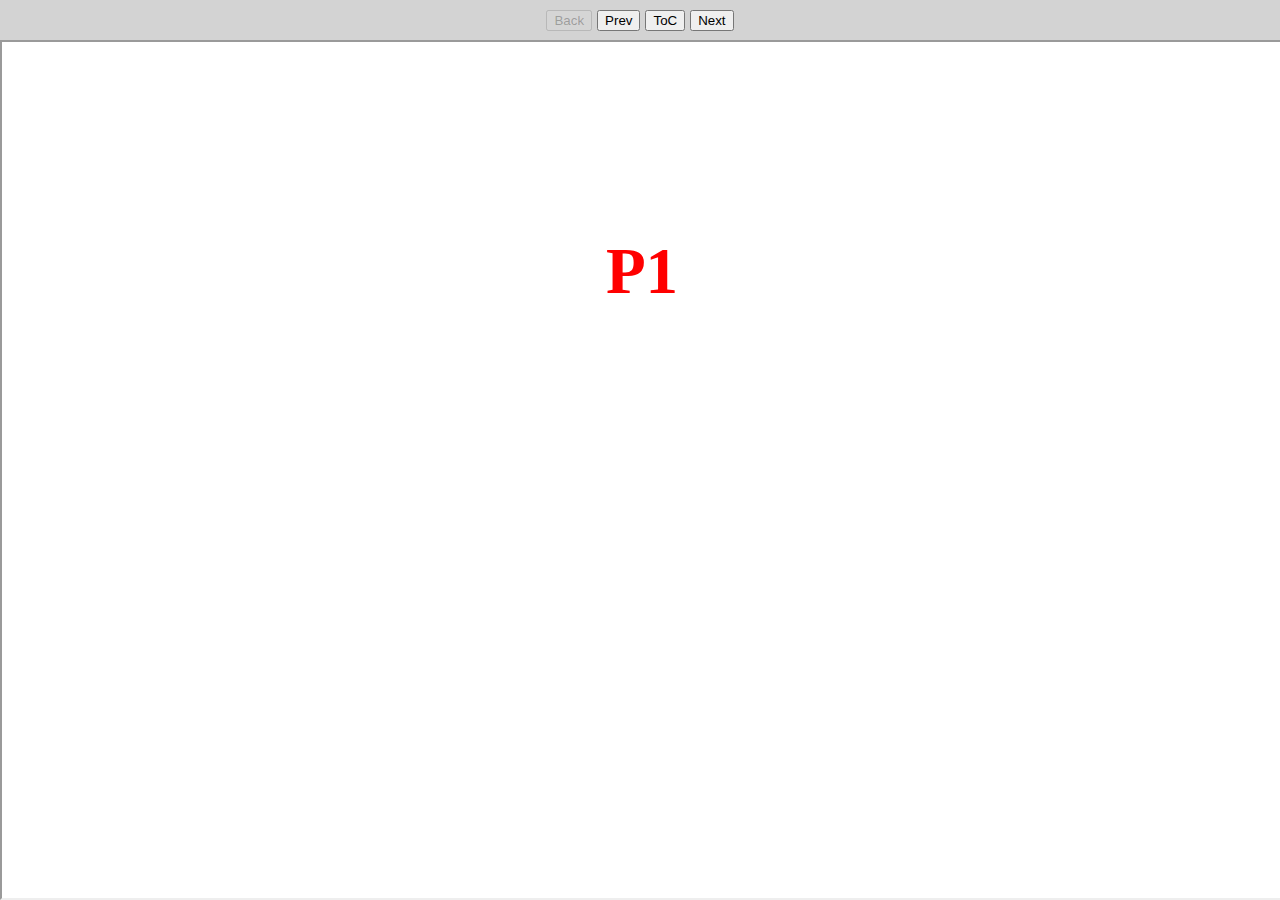
<file: index.html>
<!DOCTYPE HTML>

<html>

<head>
  <meta http-equiv="Content-Type" content="text/html; charset=UTF-8"/>
  <title>Your Website</title>
  <script src="courseStructure.js"></script>
  <script src="src/utils.js"></script>
  <script src="src/main.js"></script>
  <link rel="stylesheet" href="src/style.css">
</head>

<body>
<div class="container">
  <div class="actions">
    <button onclick="backButtonClicked()" class="button mr" id="back-button" disabled>
      Back
    </button>
    <button class="button mr" onclick="prevButtonClicked()">
      Prev
    </button>
    <button onclick="toggleContents()" class="button mr" id="contents-button">
      ToC
      <div id="navigation" class="hidden"></div>
    </button>
    <button class="button" onclick="nextButtonClicked()">
      Next
    </button>
  </div>
  <iframe id="content" width="100%"></iframe>
</div>
</body>

</html>
</file>
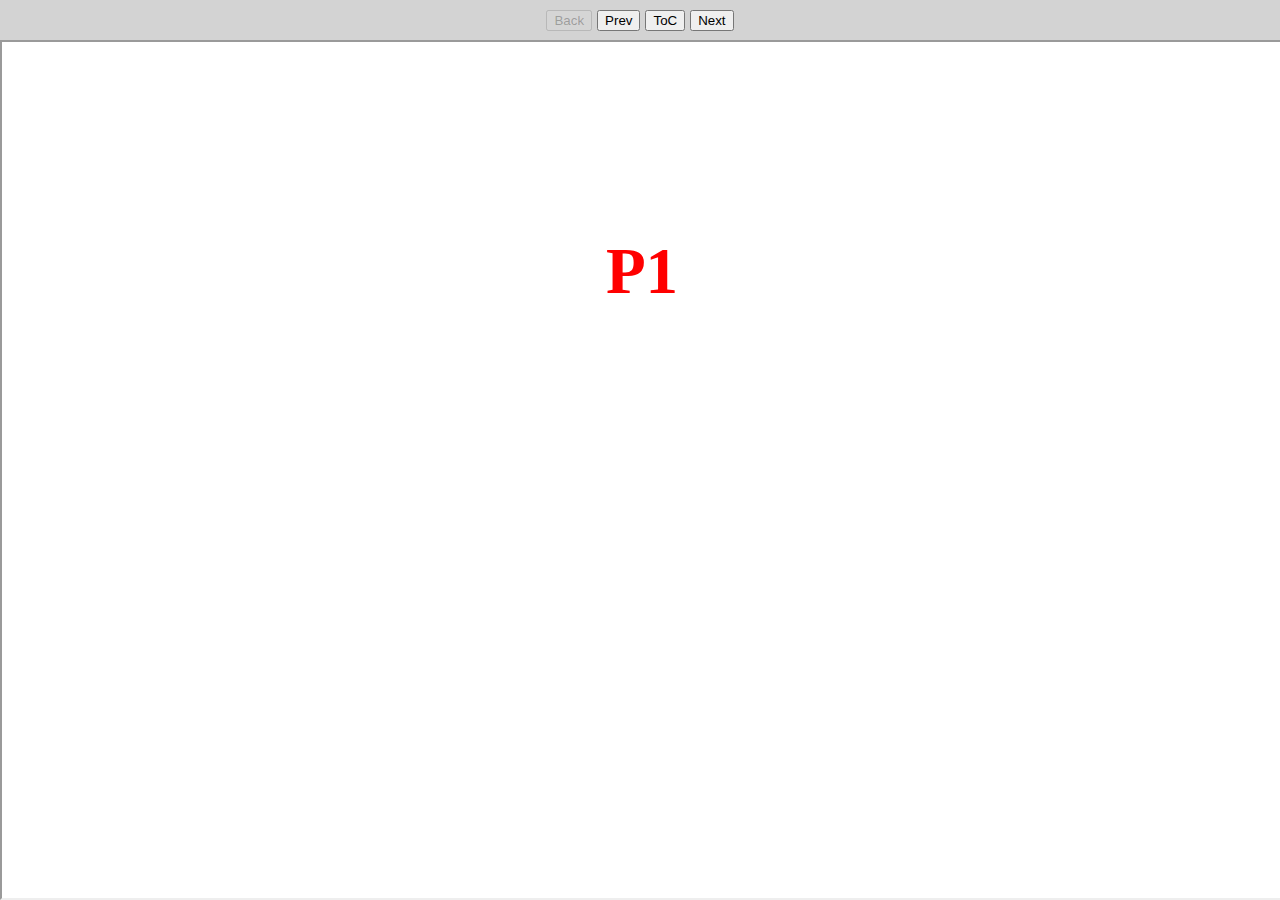
<file: test-concepts.html>
<!DOCTYPE html>
<html lang="en">
<head>
    <meta charset="UTF-8">
    <meta name="viewport" content="width=device-width, initial-scale=1.0">
    <title>testconcepts</title>
    <link rel="stylesheet" href="src/style.css">
</head>
<body>
<div class="container">
    <div class="actions">
        <button onclick="backButtonClicked()" class="button mr" id="back-button" disabled>
            Back
        </button>
        <button class="button mr" onclick="prevButtonClicked()">
            Prev
        </button>
        <button onclick="toggleContents()" class="button mr" id="contents-button">
            ToC
            <div id="navigation" class="hidden"></div>
        </button>
        <button class="button" onclick="nextButtonClicked()">
            Next
        </button>
    </div>
    <iframe id="content" width="100%"></iframe>
</div>
</body>

<script src="courseStructure.js"></script>
<script src="./src/utils.js"></script>
<script src="./src/main.js"></script>
<script src="src/test-concepts.js"></script>

</html>
</file>
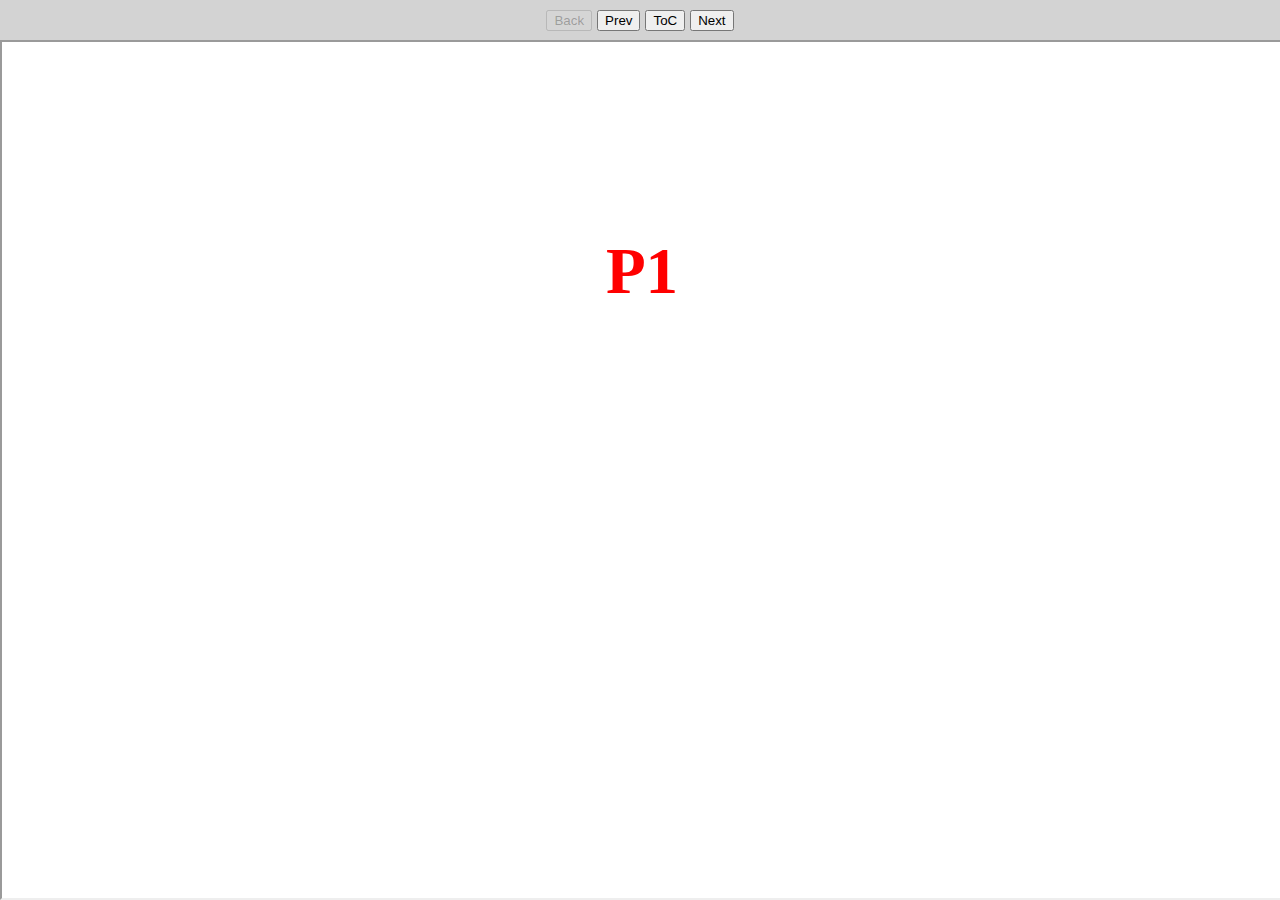
<file: test-ToC.html>
<!DOCTYPE html>
<html lang="en">
<head>
    <meta charset="UTF-8">
    <meta name="viewport" content="width=device-width, initial-scale=1.0">
    <title>testtoc</title>
    <link rel="stylesheet" href="src/style.css">
</head>
<body>
<div class="container">
    <div class="actions">
        <button onclick="backButtonClicked()" class="button mr" id="back-button" disabled>
            Back
        </button>
        <button class="button mr" onclick="prevButtonClicked()">
            Prev
        </button>
        <button onclick="toggleContents()" class="button mr" id="contents-button">
            ToC
            <div id="navigation" class="hidden"></div>
        </button>
        <button class="button" onclick="nextButtonClicked()">
            Next
        </button>
    </div>
    <iframe id="content" width="100%"></iframe>
</div>
</body>

<script src="courseStructure.js"></script>
<script src="./src/utils.js"></script>
<script src="./src/main.js"></script>
<script src="src/test-ToC.js"></script>

</html>
</file>
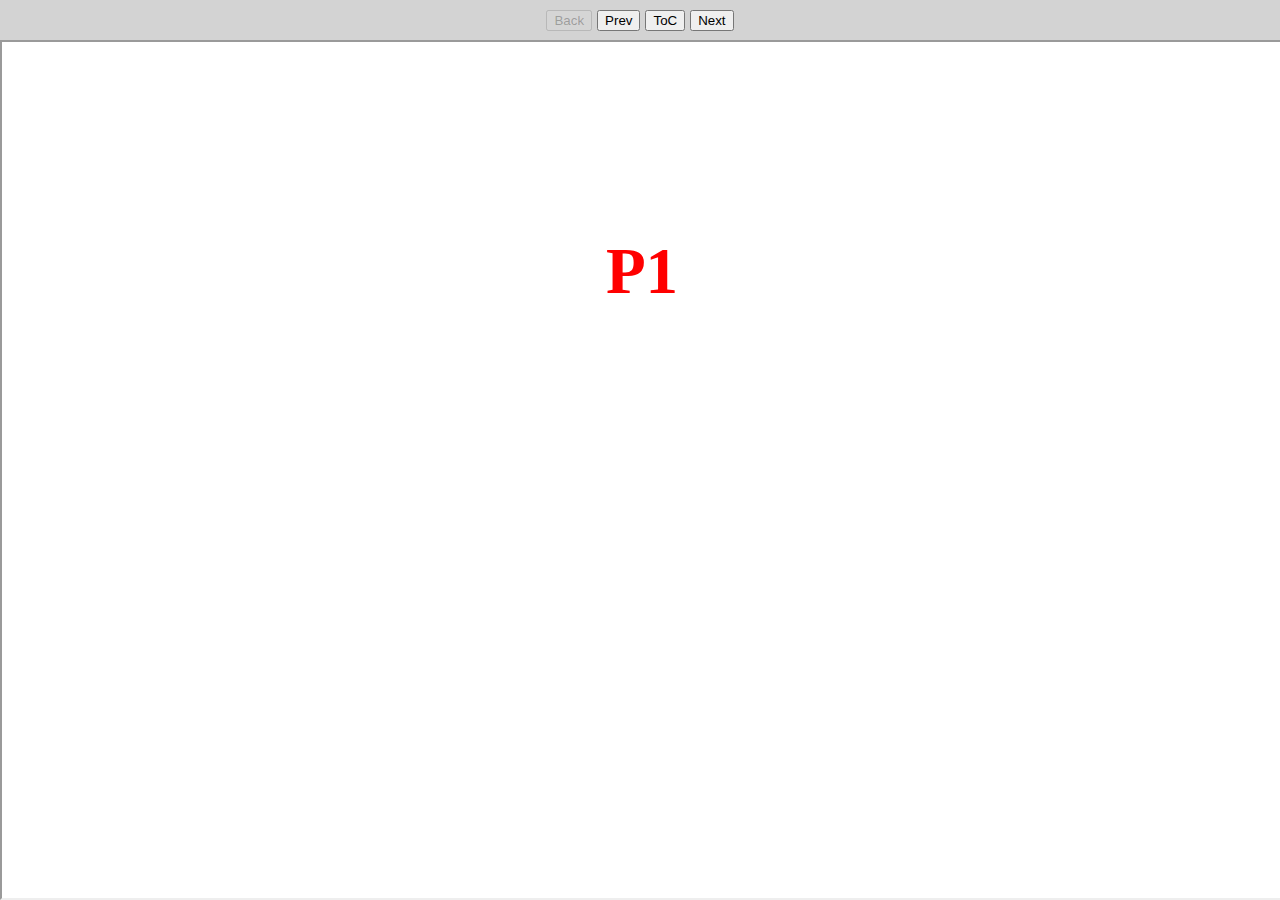
<file: test.html>
<!DOCTYPE html>
<html lang="en">
<head>
    <meta charset="UTF-8">
    <meta name="viewport" content="width=device-width, initial-scale=1.0">
    <title>test</title>
    <link rel="stylesheet" href="src/style.css">
</head>
<body>
<div class="container">
    <div class="actions">
        <button onclick="backButtonClicked()" class="button mr" id="back-button" disabled>
            Back
        </button>
        <button class="button mr" onclick="prevButtonClicked()">
            Prev
        </button>
        <button onclick="toggleContents()" class="button mr" id="contents-button">
            ToC
            <div id="navigation" class="hidden"></div>
        </button>
        <button class="button" onclick="nextButtonClicked()">
            Next
        </button>
    </div>
    <iframe id="content" width="100%"></iframe>
</div>
</body>

<script src="courseStructure.js"></script>
<script src="./src/utils.js"></script>
<script src="./src/main.js"></script>
<script src="./src/test.js"></script>

</html>
</file>
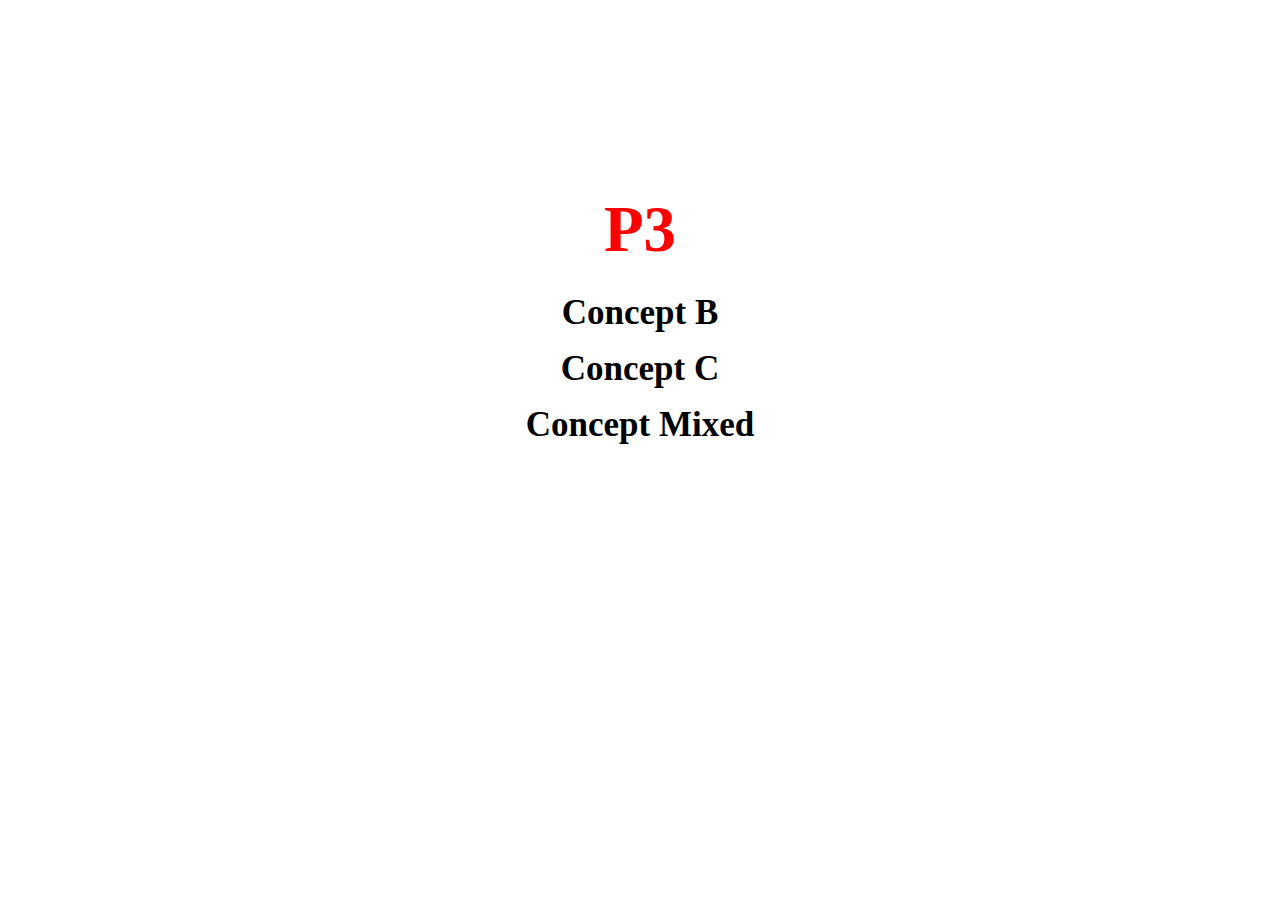
<file: courseA/chA/secA/p3.html>
<!DOCTYPE html>
<html lang="en">
<head>
  <meta charset="UTF-8">
  <title>p3</title>
  <link rel="stylesheet" href="../../../src/style.css">
</head>
<body>
<div class="division">
  P3
</div>
<div class="concept-change">
  <p id="conceptB" onclick="parent.postMessage(this.id, '*')">Concept B</p>
  <p id="conceptC" onclick="parent.postMessage(this.id, '*')">Concept C</p>
  <p id="conceptMixed" onclick="parent.postMessage(this.id, '*')">Concept Mixed</p>
</div>
</body>
</html>
</file>
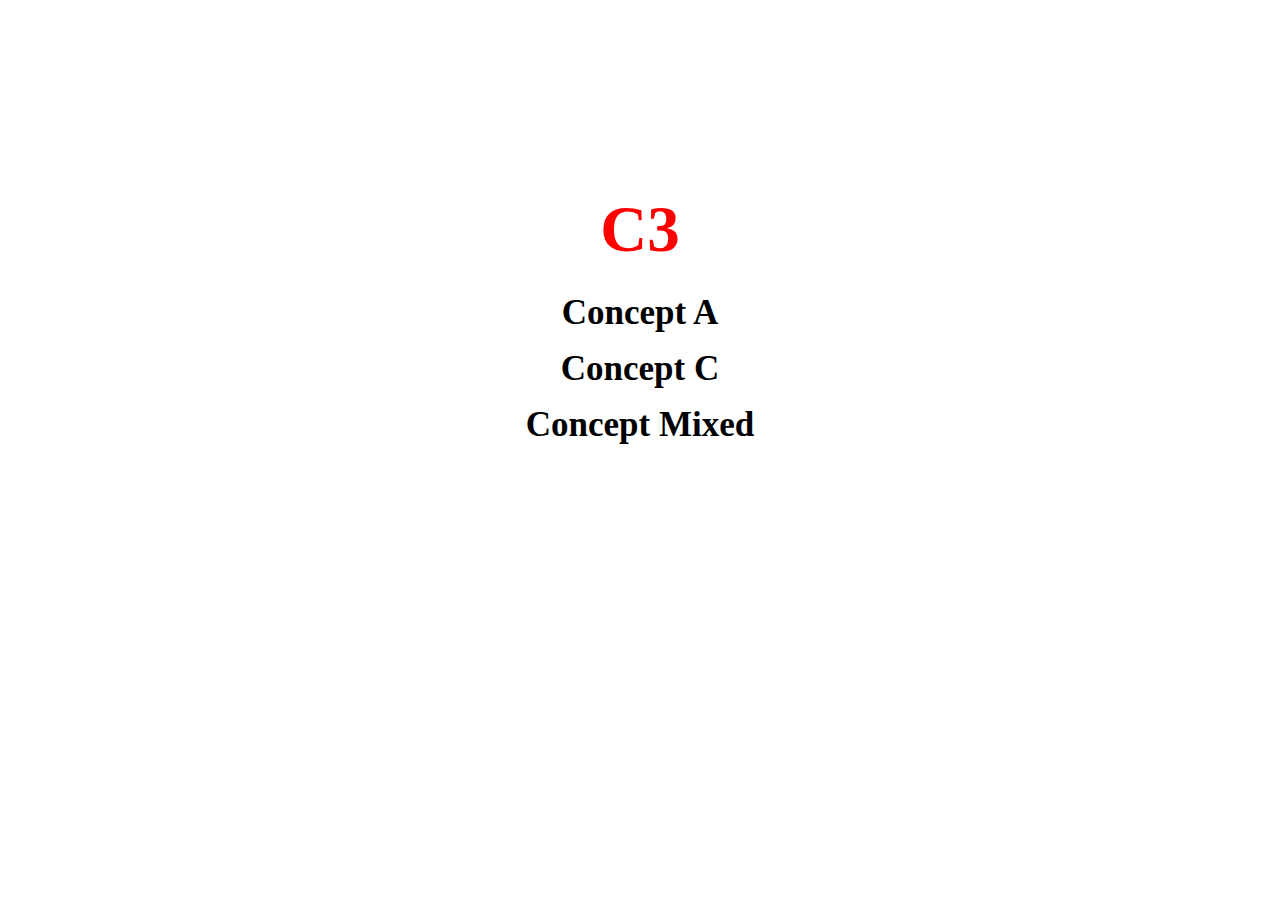
<file: courseA/chA/secB/c3.html>
<!DOCTYPE html>
<html lang="en">
<head>
  <meta charset="UTF-8">
  <title>c3</title>
  <link rel="stylesheet" href="../../../src/style.css">
</head>
<body>
<div class="division">
  C3
</div>
<div class="concept-change" >
  <p id="conceptA" onclick="parent.postMessage(this.id, '*')">Concept A</p>
  <p id="conceptC" onclick="parent.postMessage(this.id, '*')">Concept C</p>
  <p id="conceptMixed" onclick="parent.postMessage(this.id, '*')">Concept Mixed</p>
</div>
</body>
</html>
</file>
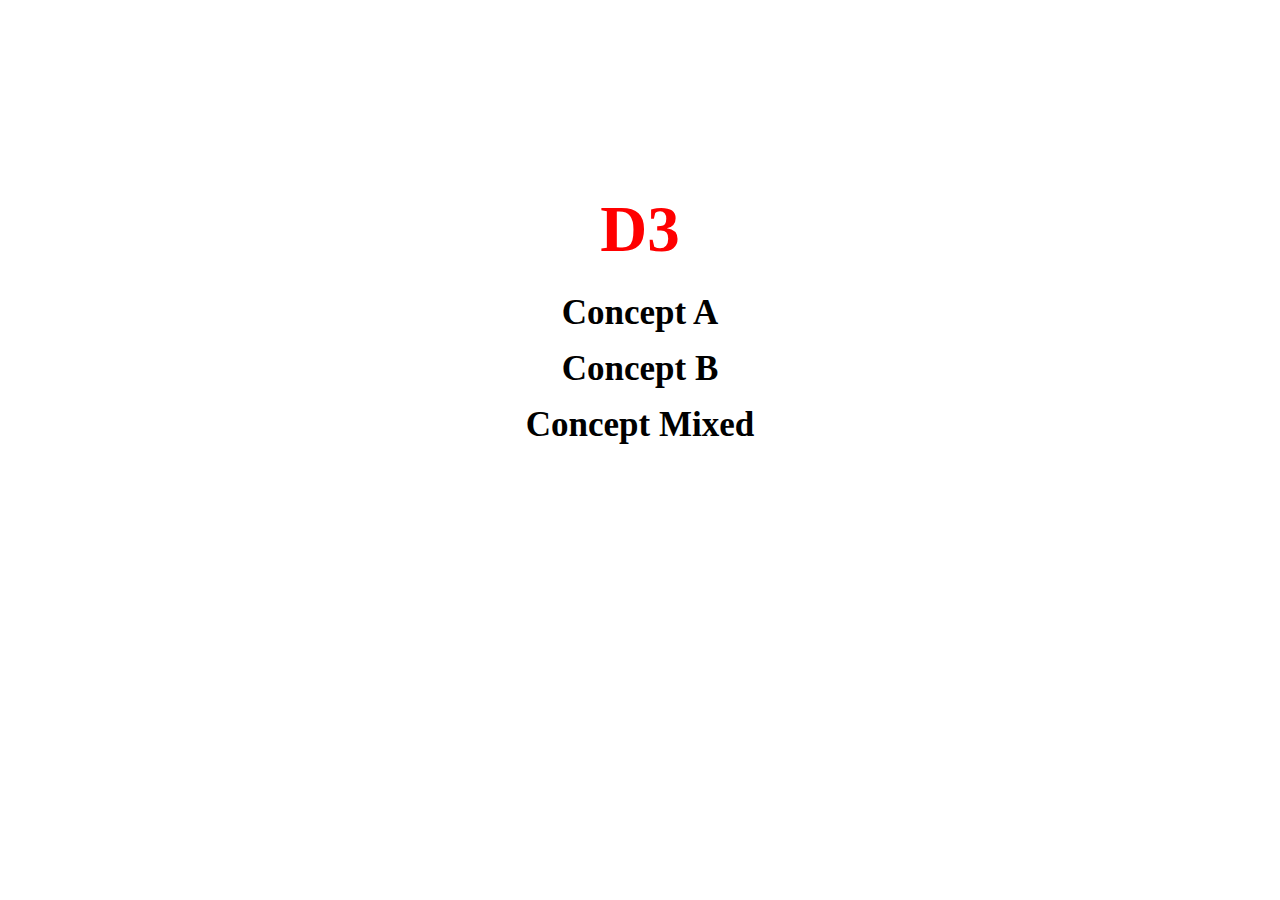
<file: courseA/chB/secA/d3.html>
<!DOCTYPE html>
<html lang="en">
<head>
    <meta charset="UTF-8">
    <title>d3</title>
    <link rel="stylesheet" href="../../../src/style.css">
</head>
<body>
<div class="division">
    D3
</div>
<div class="concept-change" >
    <p id="conceptA" onclick="parent.postMessage(this.id, '*')">Concept A</p>
    <p id="conceptB" onclick="parent.postMessage(this.id, '*')">Concept B</p>
    <p id="conceptMixed" onclick="parent.postMessage(this.id, '*')">Concept Mixed</p>
</div>
</body>
</html>
</file>
<file: src/style.css>
body {
  margin: 0;
  padding: 0;
}

.container {
  height: 100vh;
  width: 100vw;
  display: flex;
  flex-direction: column;
  overflow: hidden;
}

.concept-nav {
  font-size: 20px;
  cursor: pointer;
}

.inner-nav {
  font-size: 16px;
  margin-left: 10px;
  cursor: pointer;
}

.hidden {
  display: none;
}

.actions {
  background: lightgrey;
  height: 40px;
  display: flex;
  justify-content: center;
  align-items: center;
}

.mr {
  margin-right: 5px;
}

#content {
  flex-grow: 1;
}

#contents-button {
  position: relative;
}

#navigation {
  position: absolute;
  text-align: left;
  width: 150px;
}

.division{
  text-align: center;
  display: block;
  margin-top: 15%;
  font-size: 65px;
  font-weight: bold;
  color: red;
}

.concept-change{
  text-align: center;
  display: block;
  font-size: 35px;
  font-weight: bold;
  color: black;
  cursor: pointer;
  line-height: 0.6;
}
</file>
